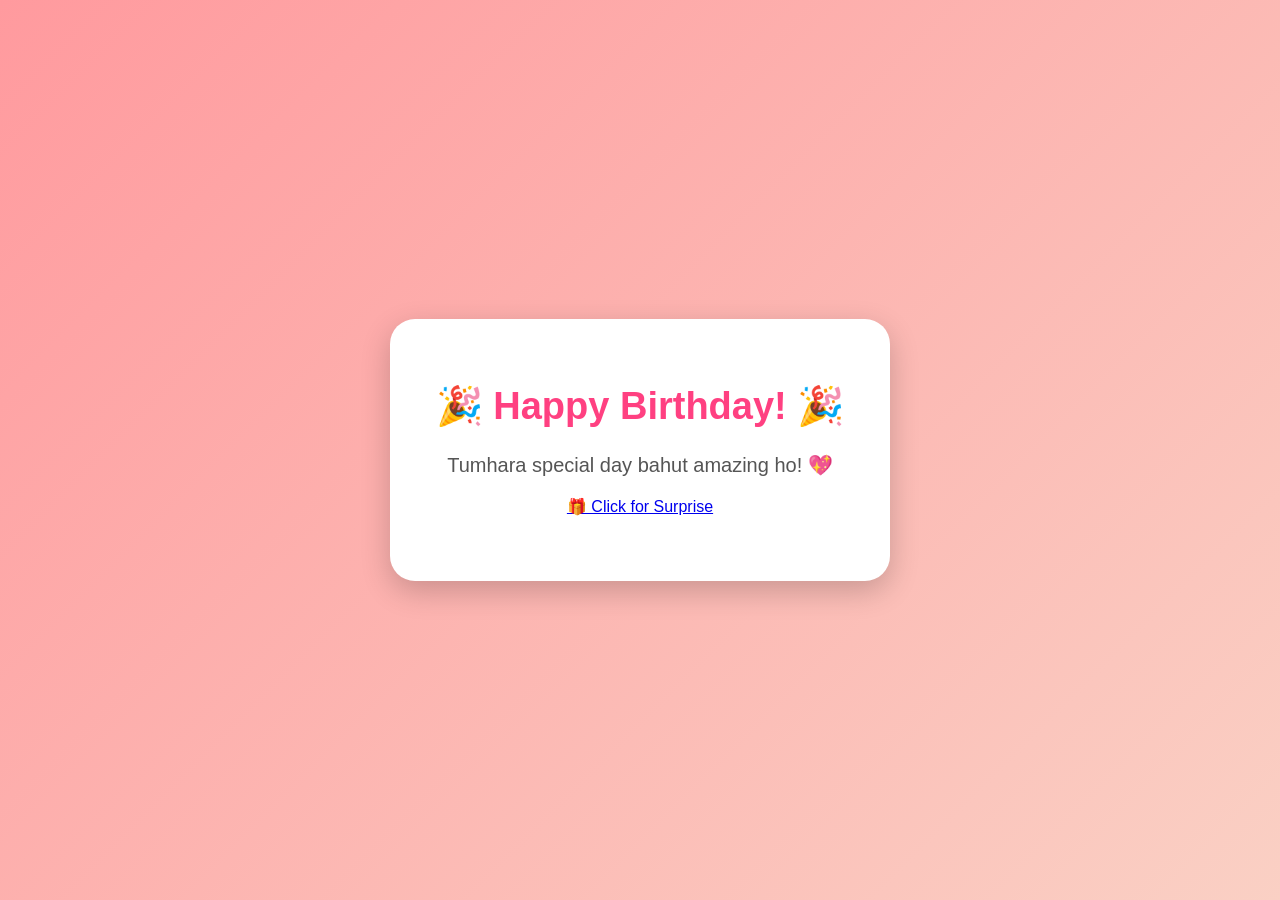
<file: index.html>
<!DOCTYPE html>
<html lang="en">
<head>
    <meta charset="UTF-8">
    <meta name="viewport" content="width=device-width, initial-scale=1.0">
    <title>Happy Birthday 🎂</title>
    <link rel="stylesheet" href="style.css">
</head>

<body>

    <div class="container">
        <h1>🎉 Happy Birthday! 🎉</h1>

        <p id="message">
            Tumhara special day bahut amazing ho! 💖
        </p>
<a href="surprise.html" class="surprise-btn">
  🎁 Click for Surprise
</a>
        
        
        <div id="surprise"></div>
    </div>

    <script src="script.js"></script>
</body>
</html>
</file>
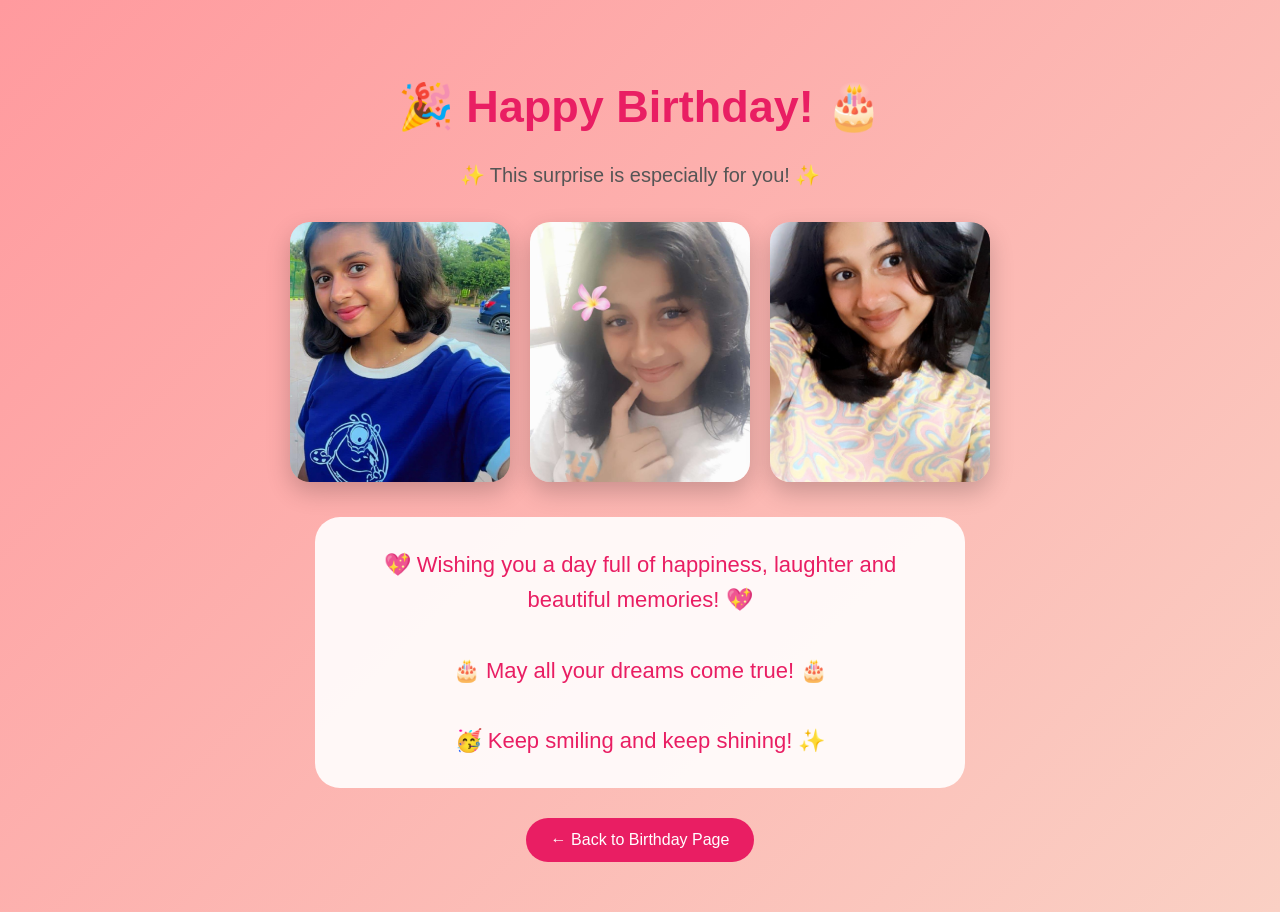
<file: surprise.html>
<!DOCTYPE html>
<html lang="en">
<head>
    <meta charset="UTF-8">
    <meta name="viewport" content="width=device-width, initial-scale=1.0">
    <title>Birthday Surprise 🎉</title>

    <style>
        * {
            box-sizing: border-box;
        }

        body {
            margin: 0;
            min-height: 100vh;
            font-family: Arial, sans-serif;
            text-align: center;
            background: linear-gradient(135deg, #ff9a9e, #fad0c4);
            overflow-x: hidden;
        }

        .page {
            padding: 50px 20px;
        }

        h1 {
            font-size: 45px;
            color: #e91e63;
            animation: pop 1s ease;
        }

        .intro {
            font-size: 20px;
            color: #555;
            animation: fade 2s ease;
        }

        .photos {
            display: flex;
            justify-content: center;
            flex-wrap: wrap;
            gap: 20px;
            margin: 35px 0;
        }

        .photos img {
            width: 220px;
            height: 260px;
            object-fit: cover;
            border-radius: 20px;
            box-shadow: 0 10px 25px rgba(0,0,0,0.2);
            animation: photo 1.2s ease;
        }

        .message {
            max-width: 650px;
            margin: auto;
            padding: 30px;
            background: rgba(255,255,255,0.9);
            border-radius: 25px;
            color: #e91e63;
            font-size: 22px;
            line-height: 1.6;
            animation: up 1.5s ease;
        }

        .back {
            display: inline-block;
            margin-top: 30px;
            padding: 13px 25px;
            background: #e91e63;
            color: white;
            text-decoration: none;
            border-radius: 30px;
        }

        .heart {
            position: fixed;
            top: -30px;
            font-size: 25px;
            animation: fall 5s linear;
            pointer-events: none;
        }

        @keyframes pop {
            from { transform: scale(0); }
            to { transform: scale(1); }
        }

        @keyframes fade {
            from { opacity: 0; }
            to { opacity: 1; }
        }

        @keyframes up {
            from {
                opacity: 0;
                transform: translateY(40px);
            }
            to {
                opacity: 1;
                transform: translateY(0);
            }
        }

        @keyframes photo {
            from {
                opacity: 0;
                transform: scale(0.5) rotate(-10deg);
            }
            to {
                opacity: 1;
                transform: scale(1) rotate(0);
            }
        }

        @keyframes fall {
            from {
                transform: translateY(-30px) rotate(0deg);
            }
            to {
                transform: translateY(110vh) rotate(360deg);
            }
        }
    </style>
</head>

<body>

<div class="page">

    <h1>🎉 Happy Birthday! 🎂</h1>

    <p class="intro">
        ✨ This surprise is especially for you! ✨
    </p>

    <div class="photos">
        <img src="IMG_20260809_075339_506.jpg" alt="Birthday Photo 1">

<img src="Screenshot_20260802_112508_Snapchat.jpg" alt="Birthday Photo 2">

<img src="Screenshot_20260809_074843_Gallery.jpg" alt="Birthday Photo 3">
    </div>

    <div class="message">
        💖 Wishing you a day full of happiness, laughter
        and beautiful memories! 💖
        <br><br>
        🎂 May all your dreams come true! 🎂
        <br><br>
        🥳 Keep smiling and keep shining! ✨
    </div>

    <a class="back" href="index.html">
        ← Back to Birthday Page
    </a>

</div>

<script>
    function createHeart() {
        const heart = document.createElement("div");
        heart.className = "heart";

        const emojis = ["💖", "💕", "✨", "🎈", "💗"];
        heart.innerHTML =
            emojis[Math.floor(Math.random() * emojis.length)];

        heart.style.left = Math.random() * 100 + "vw";
        heart.style.animationDuration =
            (3 + Math.random() * 3) + "s";

        document.body.appendChild(heart);

        setTimeout(() => heart.remove(), 6000);
    }

    setInterval(createHeart, 400);
</script>

</body>
</html>
</file>
<file: style.css>
body {
    margin: 0;
    min-height: 100vh;
    display: flex;
    justify-content: center;
    align-items: center;
    font-family: Arial, sans-serif;
    background: linear-gradient(135deg, #ff9a9e, #fad0c4);
}

.container {
    text-align: center;
    background: white;
    padding: 40px 25px;
    border-radius: 25px;
    width: 80%;
    max-width: 450px;
    box-shadow: 0 10px 30px rgba(0, 0, 0, 0.2);
}

h1 {
    color: #ff4081;
    font-size: 38px;
}

p {
    font-size: 20px;
    color: #555;
}

button {
    padding: 14px 25px;
    border: none;
    border-radius: 30px;
    background: #ff4081;
    color: white;
    font-size: 18px;
    cursor: pointer;
}

button:hover {
    background: #e91e63;
}

#surprise {
    margin-top: 25px;
    font-size: 22px;
    color: #ff4081;
}
@keyframes fall {
    from {
        transform: translateY(0) rotate(0deg);
    }

    to {
        transform: translateY(110vh) rotate(360deg);
    }
}

#surprise {
    animation: pop 0.5s ease;
}

@keyframes pop {
    0% {
        transform: scale(0);
    }

    100% {
        transform: scale(1);
    }
}
</file>
